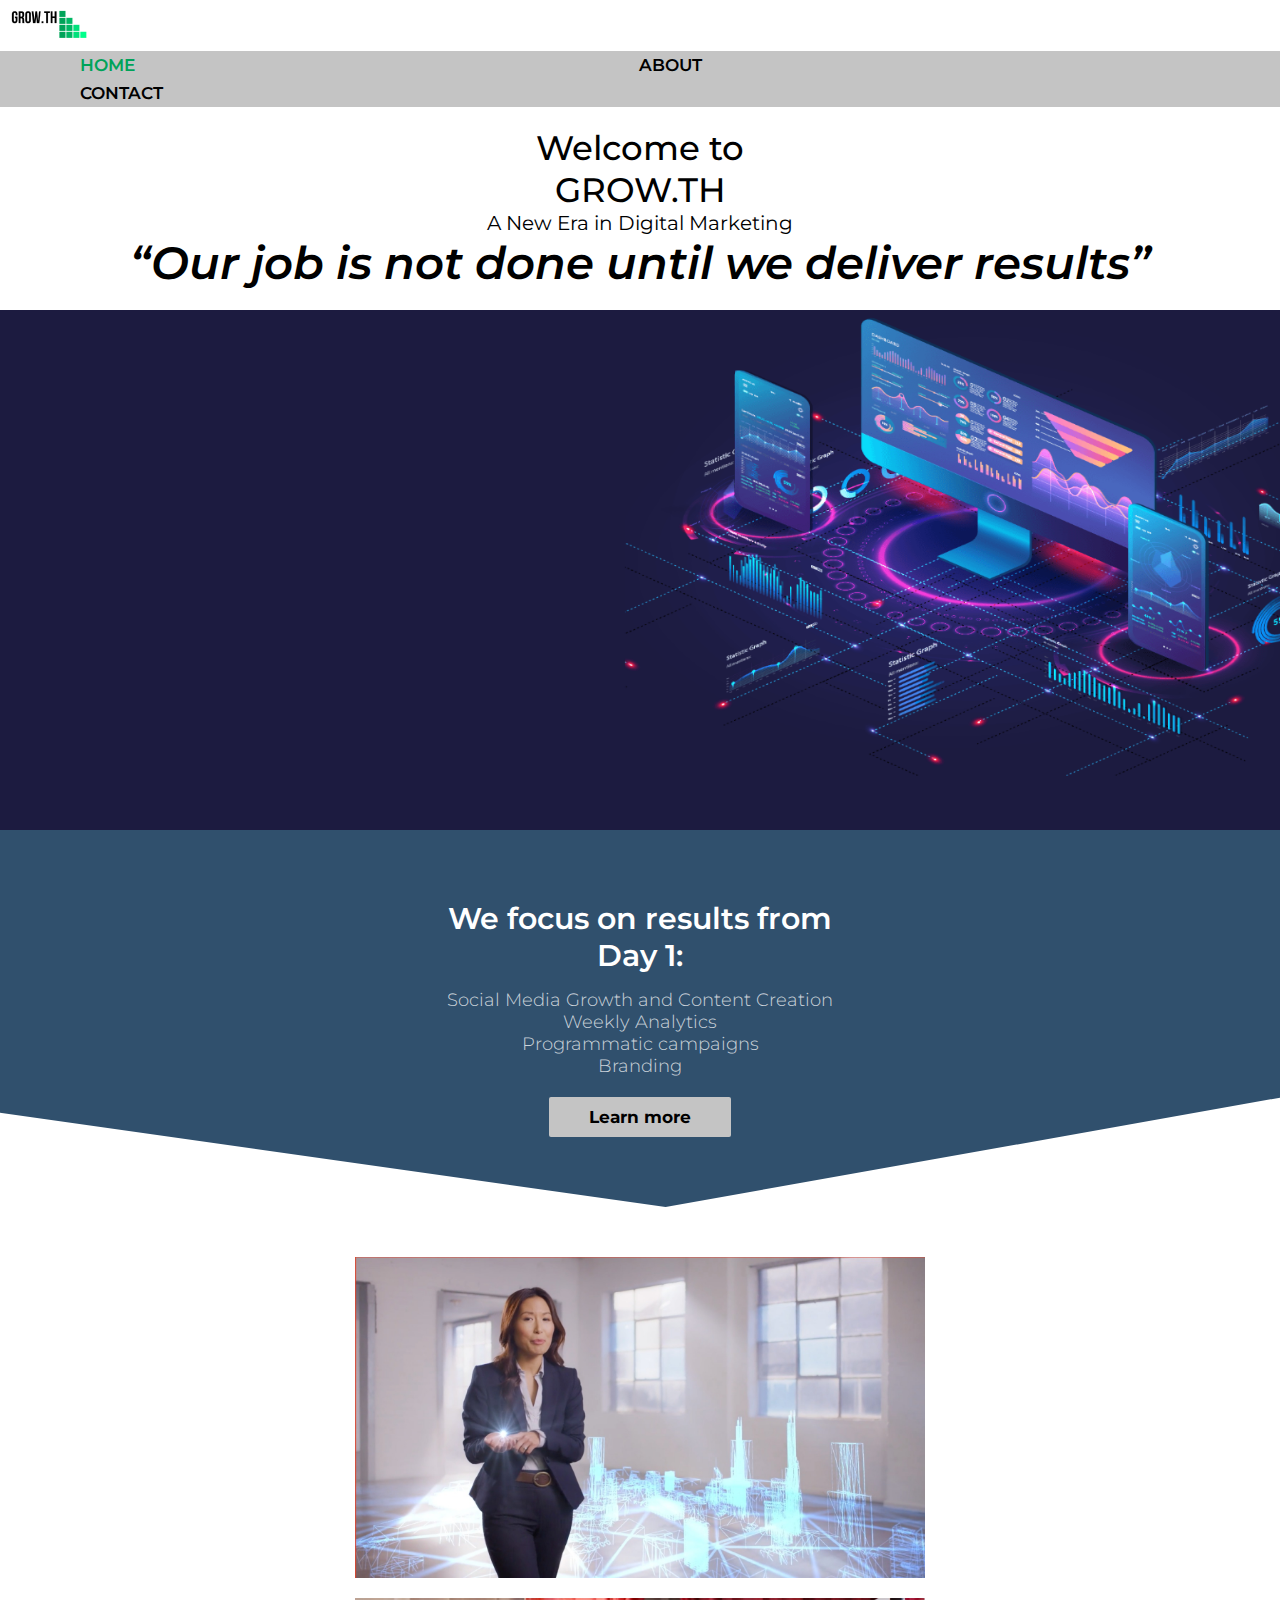
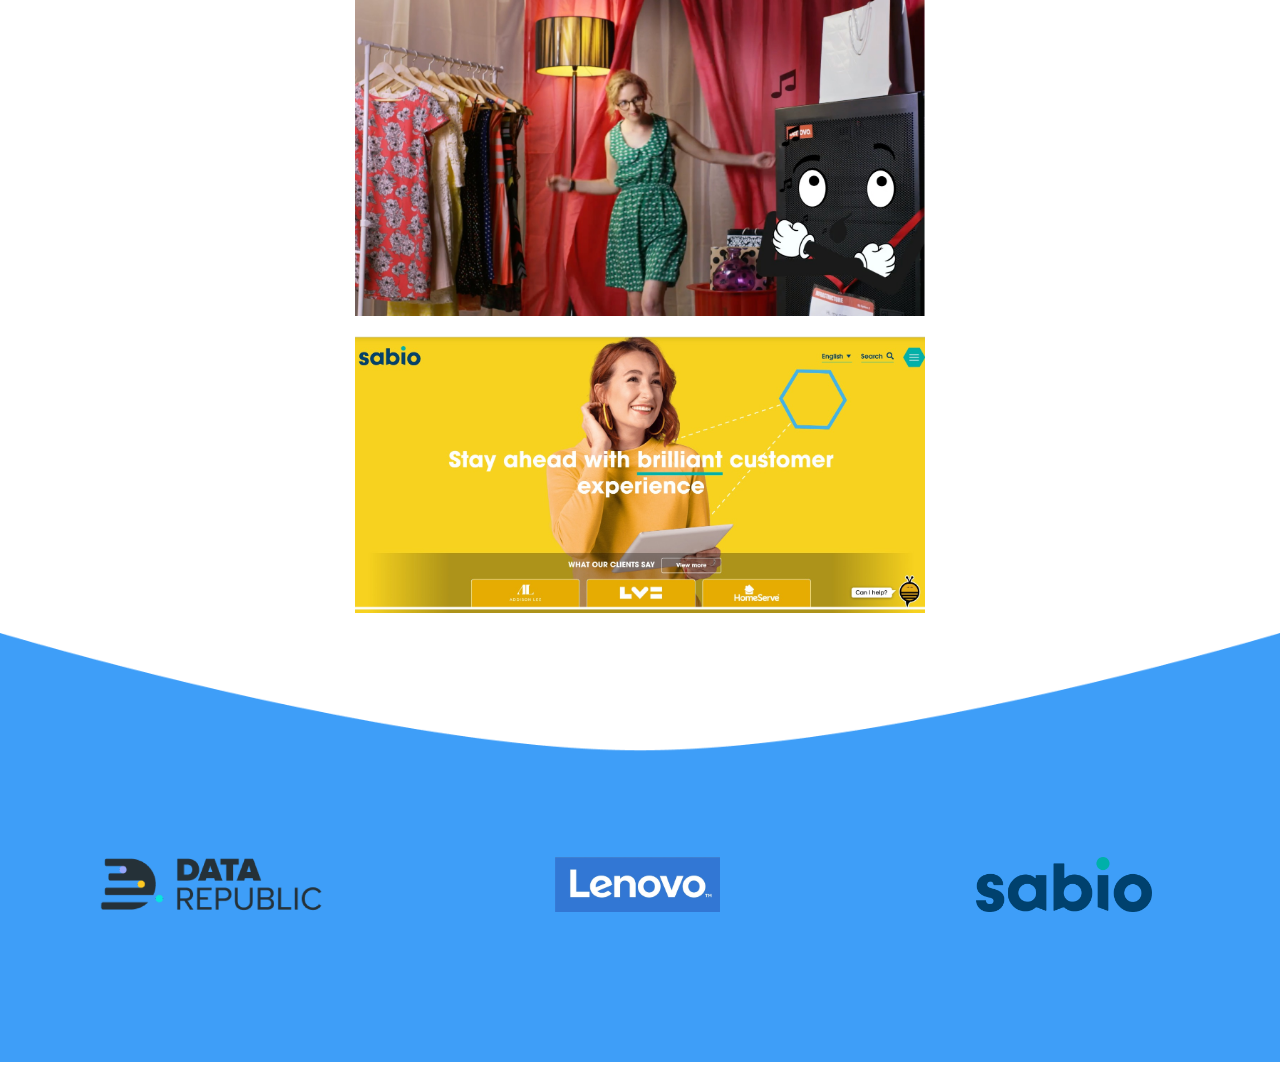
<file: index.html>
<!doctype html>
<html class="no-js" lang="">

<head>
   <meta charset="utf-8">
   <title>Grow Website</title>
   <meta name="description" content="">
   <meta name="viewport" content="width=device-width, initial-scale=1">
   <link rel="apple-touch-icon" href="asset/img/favicon.png">
   <link rel="icon" href="asset/img/favicon.png">
   <link rel="stylesheet" href="asset/css/style.css">
   <link rel="stylesheet" href="asset/css/responsive.css">
   <!-- this is for mordanizar js link -->
   <script src="asset/js/vendor/modernizr-3.6.0.min.js"></script>
</head>

<body>

   <!-- start header top area -->
   <header id="headerTop">
      <div class="logoarea">
         <a href="index.html">
            <img class="img-fluid" src="asset/img/logo.png" alt="">
         </a>
      </div>
   </header>
   <!-- end header top area -->

   <!-- start menu area  -->
   <div id="menuArea">
      <ul>
         <li class="active"><a href="index.html">HOME</a></li>
         <li><a href="about.html">ABOUT</a></li>
         <li class="lastItem"><a href="contact.html">CONTACT</a></li>
      </ul>
   </div>
   <!-- end menu area  -->

   <!-- start home banar area -->
   <section id="homeBanar">
      <div class="container">
         <div class="homeBanarContent text-center">
            <h5>Welcome to</h5>
            <h6>GROW.TH</h6>
            <p>A New Era in Digital Marketing</p>
            <h1>“Our job is not done until we deliver results”</h1>
         </div>
      </div>
   </section>
   <!-- end home banar area -->

   <!-- start banar image area -->
   <div id="homeBanarImage">
      <img class="img-fluid" src="asset/img/images/1.png" alt="">
   </div>
   <!-- end banar image area -->

   <!-- start banar bottom home -->
   <section id="banarBottomHome">
      <div class="container">
         <div class="banarBottomHomeContent text-center">
            <h3>We focus on results from </h3>
            <h3>Day 1:</h3>
            <h3 class="showMobile">We focus on results from Day 1:</h3>
            <div class="contentP">
               <p>Social Media Growth and Content Creation</p>
               <p>Weekly Analytics</p>
               <p>Programmatic campaigns</p>
               <p>Branding</p>
               <a href="learn_more.html">Learn more</a>
            </div>
         </div>
      </div>
   </section>
   <!-- end banar bottom home -->

   <!-- start homepage image area -->
   <div id="homePageImage">
      <div class="container">
         <div class="homePageImageItem">
            <img src="asset/img/images/2.png" alt="">
         </div>
         <div class="homePageImageItem">
            <img src="asset/img/images/3.png" alt="">
         </div>
         <div class="homePageImageItem">
            <img src="asset/img/images/4.png" alt="">
         </div>
      </div>
   </div>
   <!-- end homepage image area -->

   <!-- start home page footer -->
   <footer id="homePageFooter">
      <img class="img-fluid" src="asset/img/images/footer_path1.png" alt="">
      <div class="homePageFooterContent">
         <ul>
            <li><a href="#"><img class="img-fluid" src="asset/img/images/5.png" alt=""></a></li>
            <li><a href="#"><img class="img-fluid" src="asset/img/images/6.png" alt=""></a></li>
            <li><a href="#"><img class="img-fluid" src="asset/img/images/7.png" alt=""></a></li>
         </ul>
      </div>
   </footer>
   <!-- end home page footer -->
   <script src="asset/js/vendor/jquery-3.3.1.min.js"></script>
   <script src="asset/js/custom.js"></script>
</body>

</html>
</file>
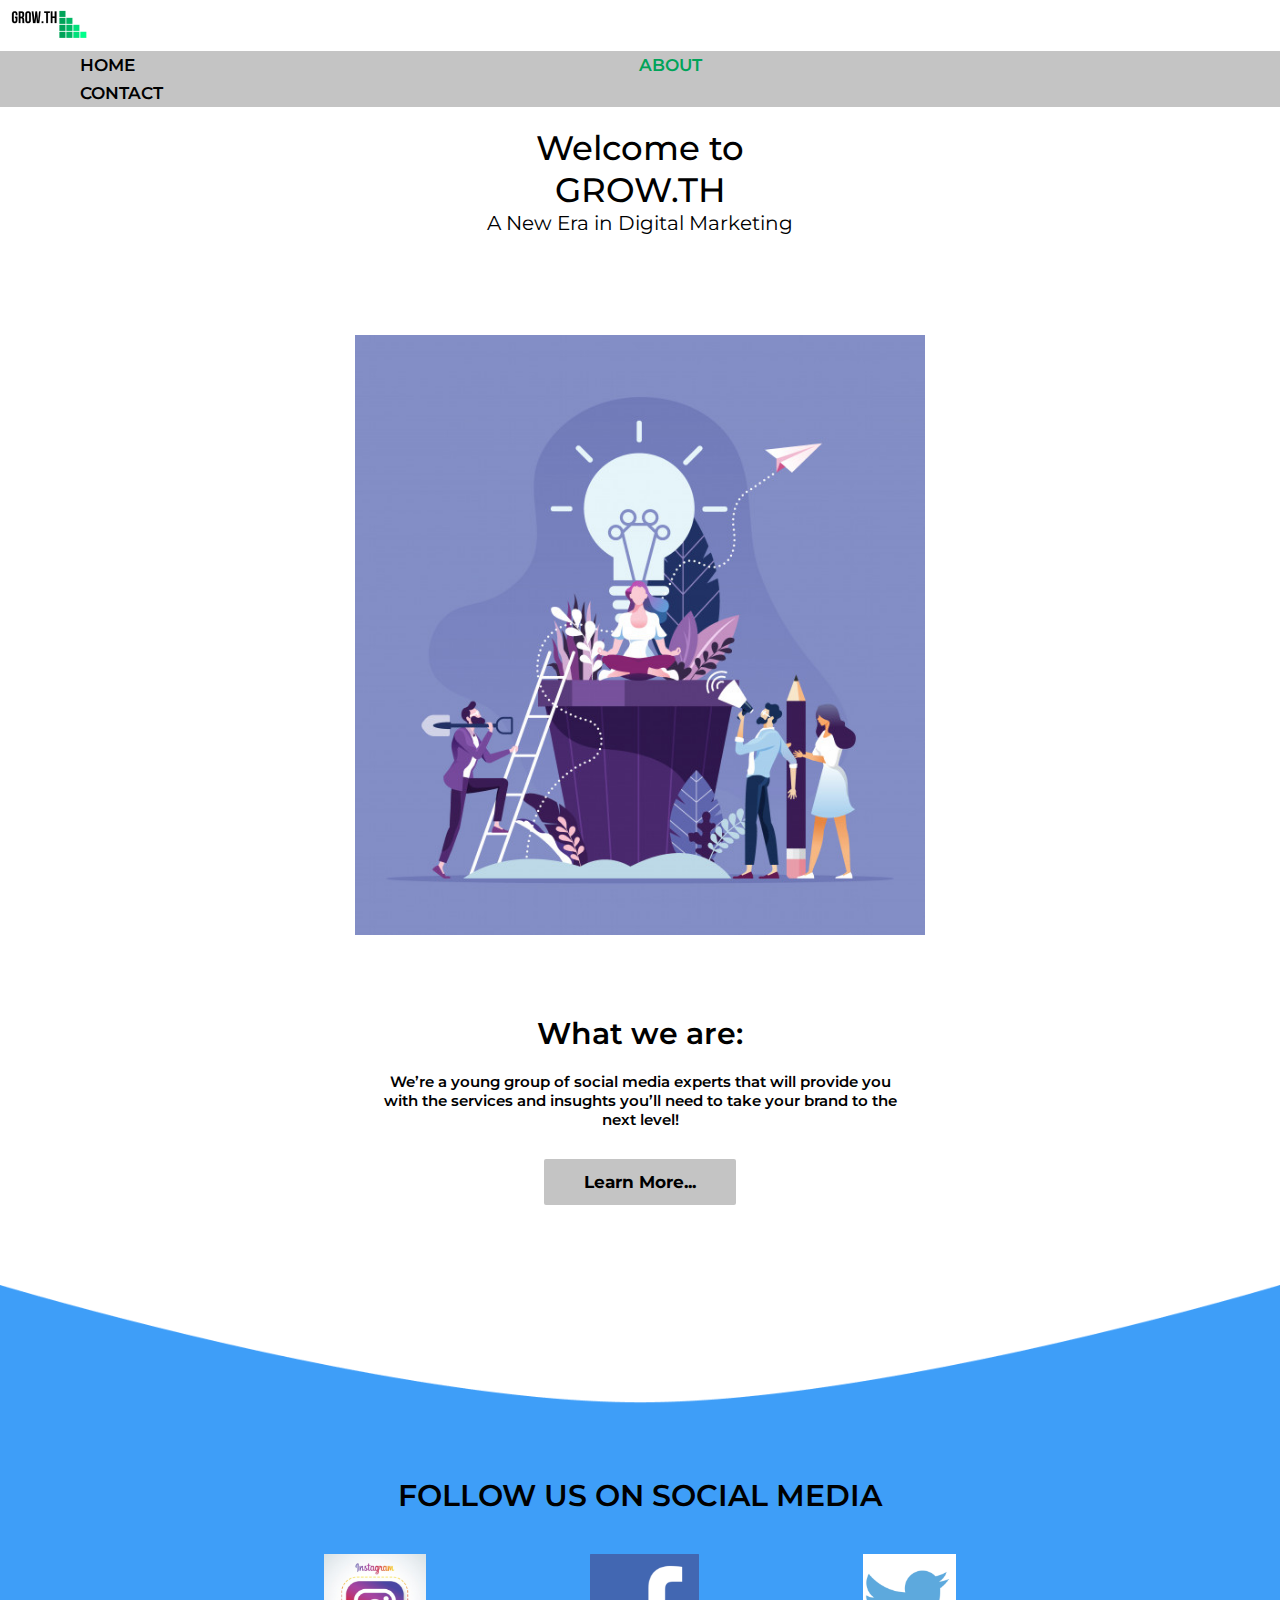
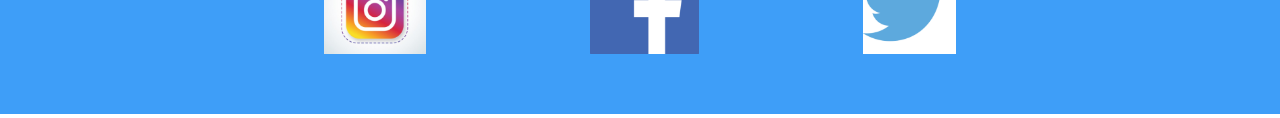
<file: about.html>
<!doctype html>
<html class="no-js" lang="">

<head>
   <meta charset="utf-8">
   <title>Grow Website</title>
   <meta name="description" content="">
   <meta name="viewport" content="width=device-width, initial-scale=1">
   <link rel="apple-touch-icon" href="asset/img/favicon.png">
   <link rel="icon" href="asset/img/favicon.png">
   <link rel="stylesheet" href="asset/css/style.css">
   <link rel="stylesheet" href="asset/css/responsive.css">
   <!-- this is for mordanizar js link -->
   <script src="asset/js/vendor/modernizr-3.6.0.min.js"></script>
</head>

<body>

   <!-- start header top area -->
   <header id="headerTop">
      <div class="logoarea">
         <a href="index.html">
            <img class="img-fluid" src="asset/img/logo.png" alt="">
         </a>
      </div>
   </header>
   <!-- end header top area -->

   <!-- start menu area  -->
   <div id="menuArea">
      <ul>
         <li><a href="index.html">HOME</a></li>
         <li class="active"><a href="about.html">ABOUT</a></li>
         <li class="lastItem"><a href="contact.html">CONTACT</a></li>
      </ul>
   </div>
   <!-- end menu area  -->

   <!-- start about banar -->
   <section id="aboutBanar">
      <div class="container">
         <div class="aboutBanarContent text-center">
            <h5>Welcome to</h5>
            <h6>GROW.TH</h6>
            <p>A New Era in Digital Marketing</p>
         </div>
      </div>
   </section>
   <!-- end about banar -->

   <!-- start about content area -->
   <section id="aboutContent">
      <div class="container">
         <div class="aboutContentContent">
            <img class="img-fluid" src="asset/img/images/8.png" alt="">
            <h3>What we are: </h3>
            <p> We’re a young group of social media experts that will provide you with the services and insughts you’ll need to take your brand to the next level!</p>
            <a href="learn_more.html">Learn More...</a>
         </div>
      </div>
   </section>
   <!-- end about content area -->

   <!-- start comon footer -->
   <footer id="comonFooter">
      <img class="img-fluid" src="asset/img/images/footer_path1.png" alt="">
      <div class="comonFooterContnt">
         <h3>FOLLOW US ON SOCIAL MEDIA</h3>
         <div class="container">
            <ul>
               <li><a href="https://www.instagram.com/grow.thagency2/"><img src="asset/img/images/ins.png" alt=""></a></li>
               <li><a href="https://www.facebook.com/Growth-114517953567858/?modal=admin_todo_tour"><img src="asset/img/images/fb.png" alt=""></a></li>
               <li><a href="https://twitter.com/Growth09646175"><img src="asset/img/images/twi.png" alt=""></a></li>
            </ul>
         </div> 
      </div>
   </footer>
   <!-- end comon footer -->

   <script src="asset/js/vendor/jquery-3.3.1.min.js"></script>
   <script src="asset/js/custom.js"></script>
</body>

</html>
</file>
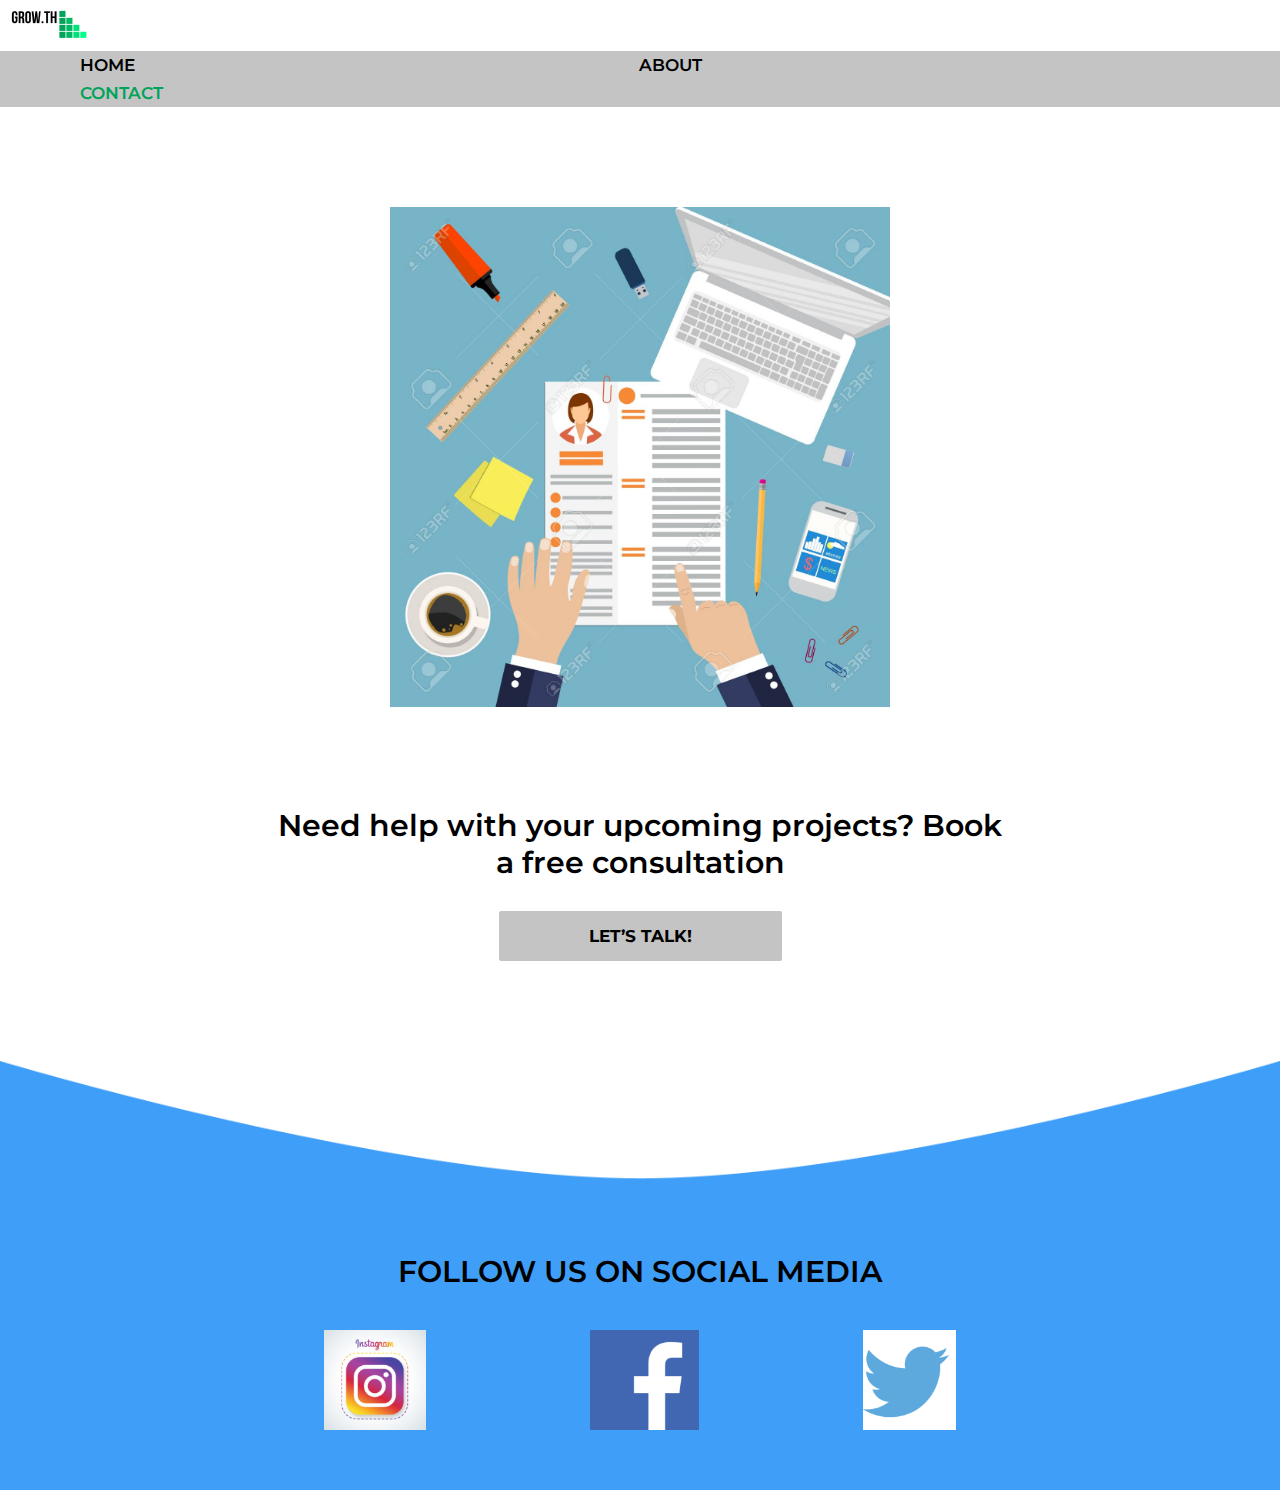
<file: contact.html>
<!doctype html>
<html class="no-js" lang="">

<head>
   <meta charset="utf-8">
   <title>Grow Website</title>
   <meta name="description" content="">
   <meta name="viewport" content="width=device-width, initial-scale=1">
   <link rel="apple-touch-icon" href="asset/img/favicon.png">
   <link rel="icon" href="asset/img/favicon.png">
   <link rel="stylesheet" href="asset/css/style.css">
   <link rel="stylesheet" href="asset/css/responsive.css">
   <!-- this is for mordanizar js link -->
   <script src="asset/js/vendor/modernizr-3.6.0.min.js"></script>
</head>

<body>

   <!-- start header top area -->
   <header id="headerTop">
      <div class="logoarea">
         <a href="index.html">
            <img class="img-fluid" src="asset/img/logo.png" alt="">
         </a>
      </div>
   </header>
   <!-- end header top area -->

   <!-- start menu area  -->
   <div id="menuArea">
      <ul>
         <li><a href="index.html">HOME</a></li>
         <li><a href="about.html">ABOUT</a></li>
         <li class="lastItem active"><a href="contact.html">CONTACT</a></li>
      </ul>
   </div>
   <!-- end menu area  -->

  <!-- start contact contet -->
  <section id="contactContent">
     <div class="container">
         <div class="contactContentMain">
            <img src="asset/img/images/9.png" alt="">
            <div class="contactContentMainText text-center">
               <h3>Need help with your upcoming projects? Book a free consultation</h3>
               <a href="lets_talk.html">LET’S TALK!</a>
            </div>
         </div>
     </div>
  </section>
  <!-- end contact contet -->

   <!-- start comon footer -->
   <footer id="comonFooter">
      <img class="img-fluid" src="asset/img/images/footer_path1.png" alt="">
      <div class="comonFooterContnt">
         <h3>FOLLOW US ON SOCIAL MEDIA</h3>
         <div class="container">
            <ul>
               <li><a href="https://www.instagram.com/grow.thagency2/"><img src="asset/img/images/ins.png" alt=""></a></li>
               <li><a href="https://www.facebook.com/Growth-114517953567858/?modal=admin_todo_tour"><img src="asset/img/images/fb.png" alt=""></a></li>
               <li><a href="https://twitter.com/Growth09646175"><img src="asset/img/images/twi.png" alt=""></a></li>
            </ul>
         </div> 
      </div>
   </footer>
   <!-- end comon footer -->

   <script src="asset/js/vendor/jquery-3.3.1.min.js"></script>
   <script src="asset/js/custom.js"></script>
</body>

</html>
</file>
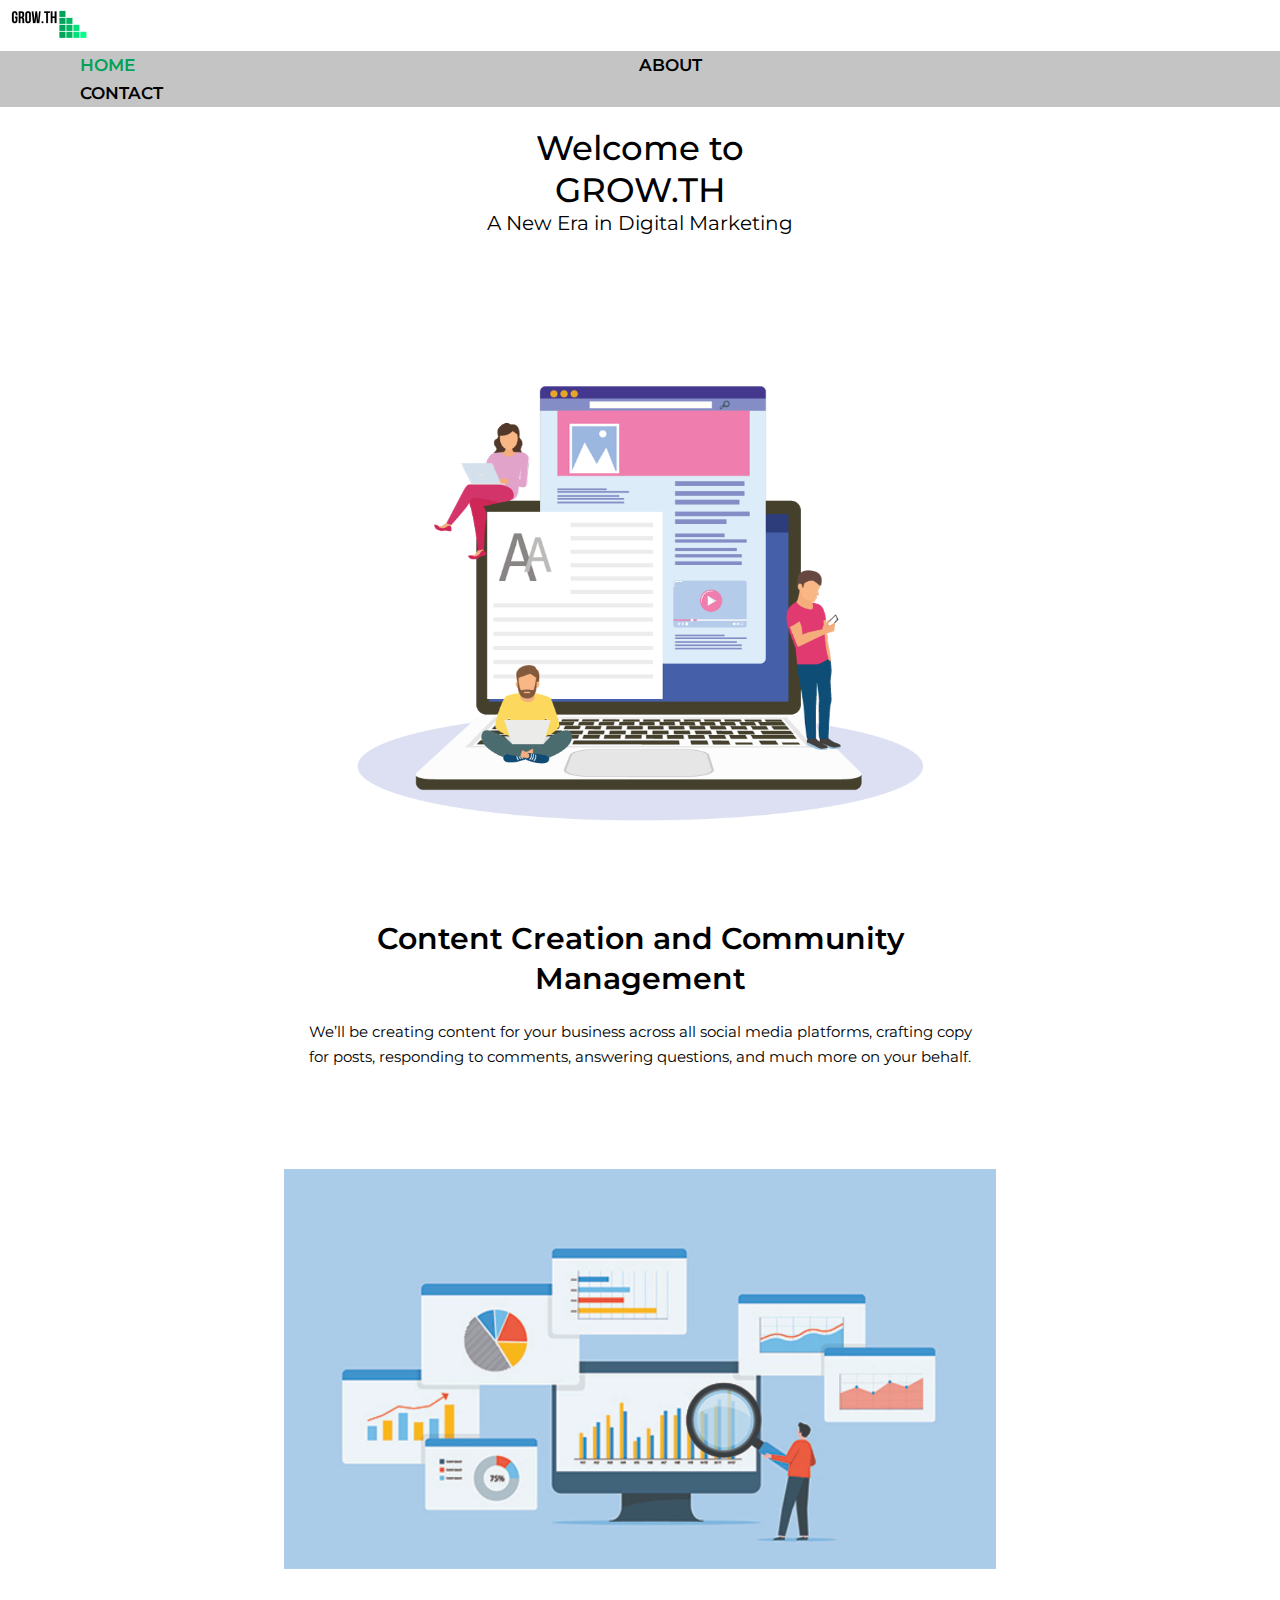
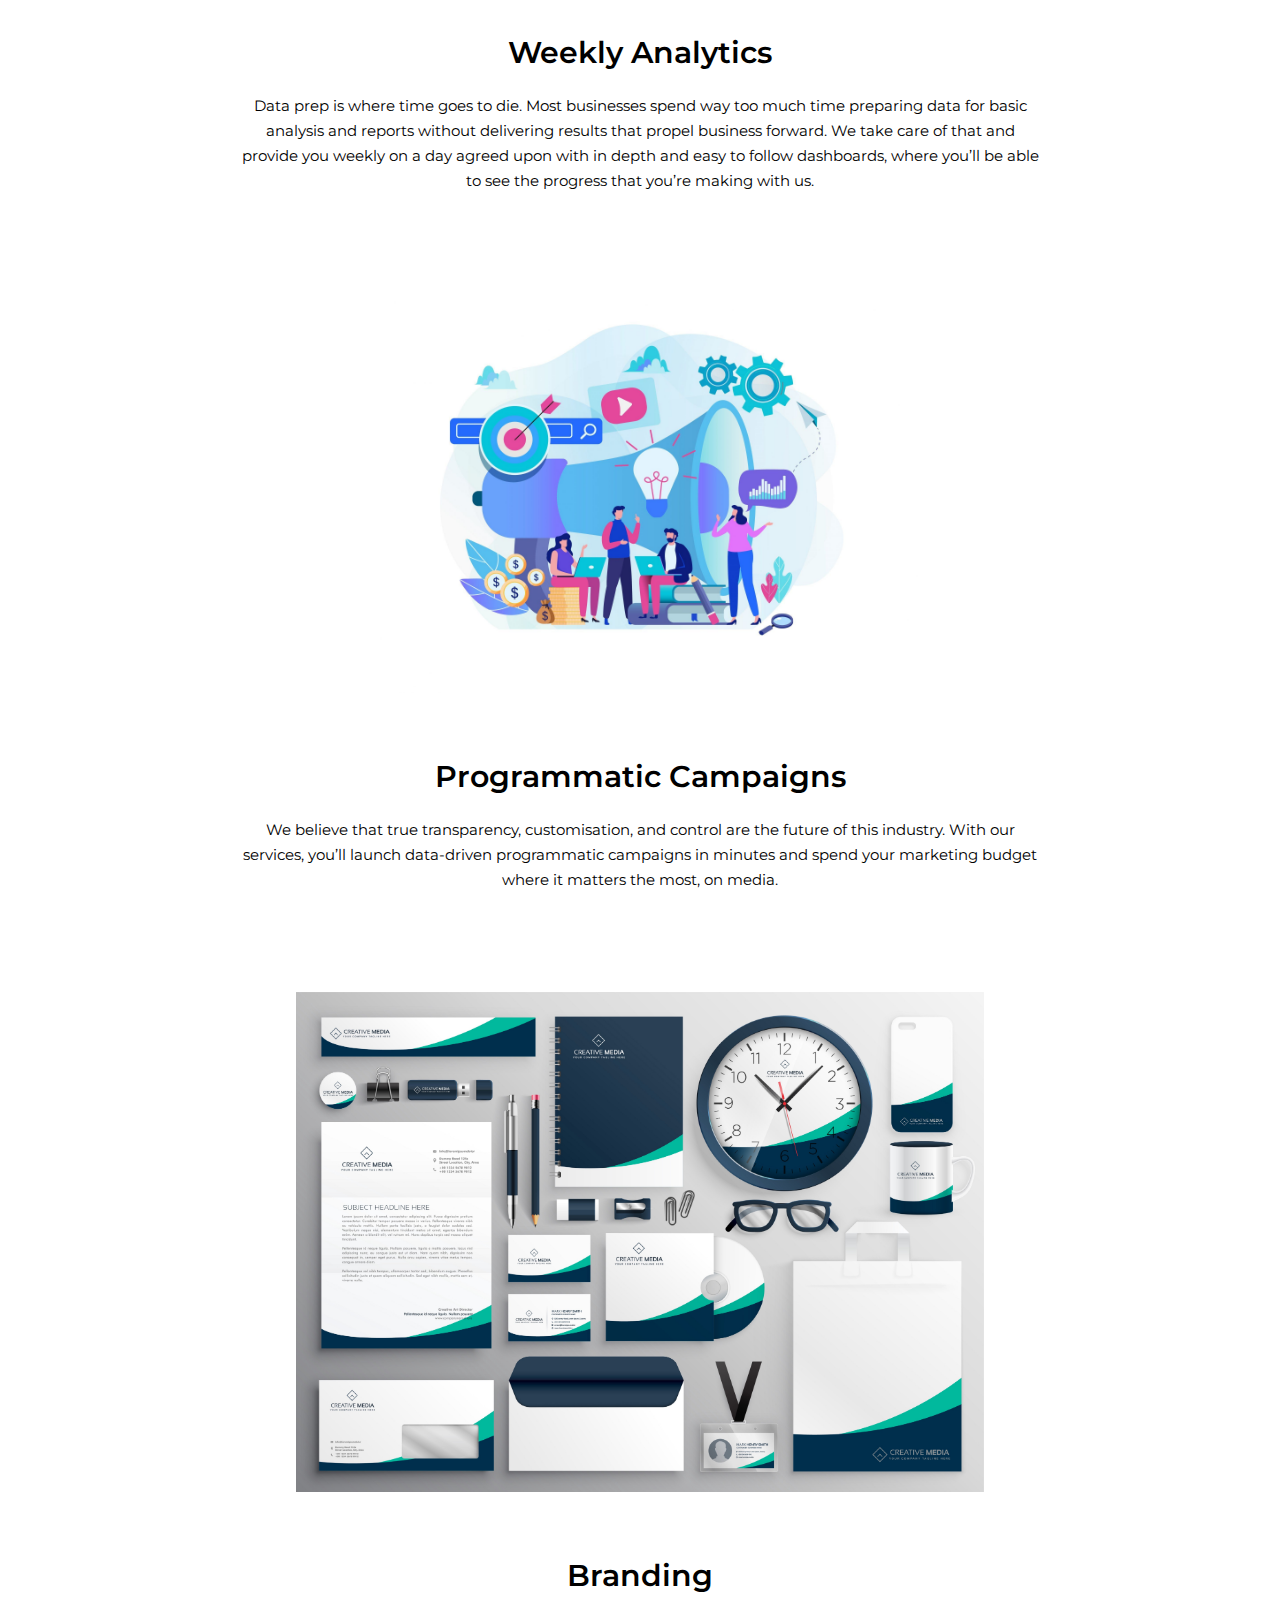
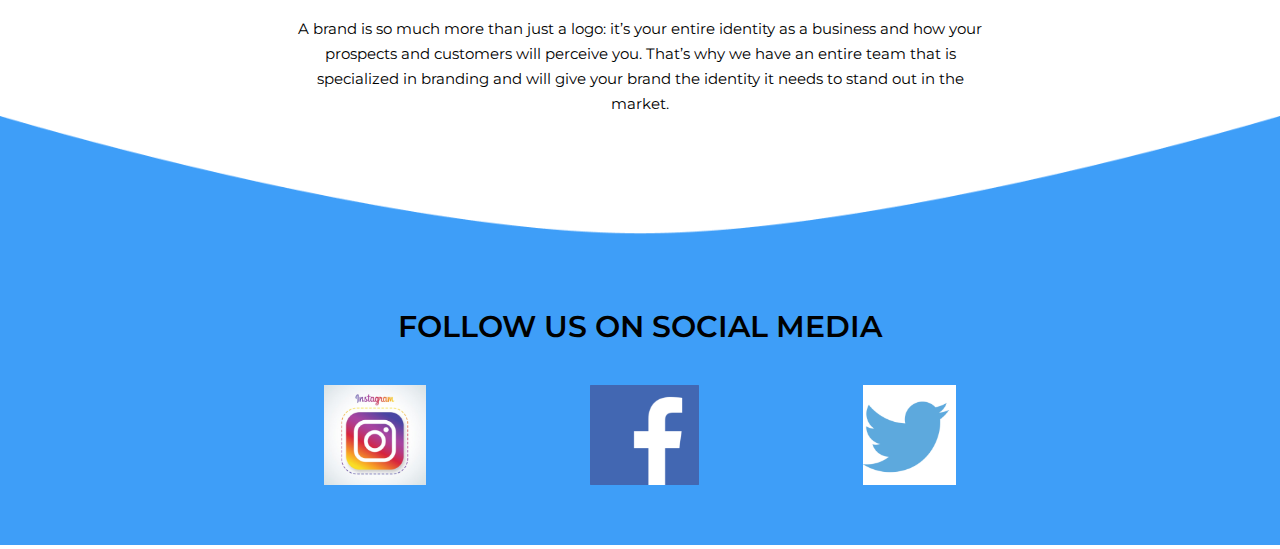
<file: learn_more.html>
<!doctype html>
<html class="no-js" lang="">

<head>
   <meta charset="utf-8">
   <title>Grow Website</title>
   <meta name="description" content="">
   <meta name="viewport" content="width=device-width, initial-scale=1">
   <link rel="apple-touch-icon" href="asset/img/favicon.png">
   <link rel="icon" href="asset/img/favicon.png">
   <link rel="stylesheet" href="asset/css/style.css">
   <link rel="stylesheet" href="asset/css/responsive.css">
   <!-- this is for mordanizar js link -->
   <script src="asset/js/vendor/modernizr-3.6.0.min.js"></script>
</head>

<body>

   <!-- start header top area -->
   <header id="headerTop">
      <div class="logoarea">
         <a href="index.html">
            <img class="img-fluid" src="asset/img/logo.png" alt="">
         </a>
      </div>
   </header>
   <!-- end header top area -->

   <!-- start menu area  -->
   <div id="menuArea">
      <ul>
         <li class="active"><a href="index.html">HOME</a></li>
         <li><a href="about.html">ABOUT</a></li>
         <li class="lastItem"><a href="contact.html">CONTACT</a></li>
      </ul>
   </div>
   <!-- end menu area  -->

   <!-- start lear more banar -->
   <section id="learnMoreBanar">
      <div class="container">
         <div class="learnMoreBanarContent text-center">
            <h5>Welcome to</h5>
            <h6>GROW.TH</h6>
            <p>A New Era in Digital Marketing</p>
         </div>
      </div>
   </section>
   <!-- end lear more banar -->

   <!--- strat learn more main content -->
   <section id="learmoreMain">
      <div class="container">
         <div class="learmoreMainItem text-center">
            <img class="img-fluid" src="asset/img/images/11.png" alt="">
            <h3>Content Creation and Community Management</h3>
            <p> We’ll be creating content for your business across all social media platforms, crafting copy for posts, responding to comments, answering questions, and much more on your behalf.</p>
         </div>
         <div class="learmoreMainItem learmoreMainItem2 text-center">
            <img  class="img-fluid" src="asset/img/images/12.png" alt="">
            <h3>Weekly Analytics</h3>
            <p>Data prep is where time goes to die. Most businesses spend way too much time preparing data for basic analysis and reports without delivering results that propel  business forward. We take care of that and provide you weekly on a day agreed upon with in depth and easy to follow dashboards, where you’ll be able to see the progress that you’re making with us.</p>
         </div>
         <div class="learmoreMainItem learmoreMainItem3 text-center">
            <img class="img-fluid" src="asset/img/images/13.png" alt="">
            <h3>Programmatic Campaigns</h3>
            <p> We believe that true transparency, customisation, and control are the future of this industry. With our services, you’ll launch data-driven programmatic campaigns in minutes and spend your marketing budget where it matters the most, on media. </p>
         </div>
         <div class="learmoreMainItem learmoreMainItem4 text-center">
            <img class="img-fluid" src="asset/img/images/14.png" alt="">
            <h3>Branding</h3>
            <p>A brand is so much more than just a logo: it’s your entire identity as a business and how your prospects and customers will perceive you. That’s why we have an entire team that is specialized in branding and will give your brand the identity it needs to stand out in the market.</p>
         </div>
      </div>
   </section>
   <!--- end learn more main content -->
   <!-- start comon footer -->
   <footer id="comonFooter">
      <img class="img-fluid" src="asset/img/images/footer_path1.png" alt="">
      <div class="comonFooterContnt">
         <h3>FOLLOW US ON SOCIAL MEDIA</h3>
         <div class="container">
            <ul>
               <li><a href="https://www.instagram.com/grow.thagency2/"><img src="asset/img/images/ins.png" alt=""></a></li>
               <li><a href="https://www.facebook.com/Growth-114517953567858/?modal=admin_todo_tour"><img src="asset/img/images/fb.png" alt=""></a></li>
               <li><a href="https://twitter.com/Growth09646175"><img src="asset/img/images/twi.png" alt=""></a></li>
            </ul>
         </div> 
      </div>
   </footer>
   <!-- end comon footer -->

   <script src="asset/js/vendor/jquery-3.3.1.min.js"></script>
   <script src="asset/js/custom.js"></script>
</body>

</html>
</file>
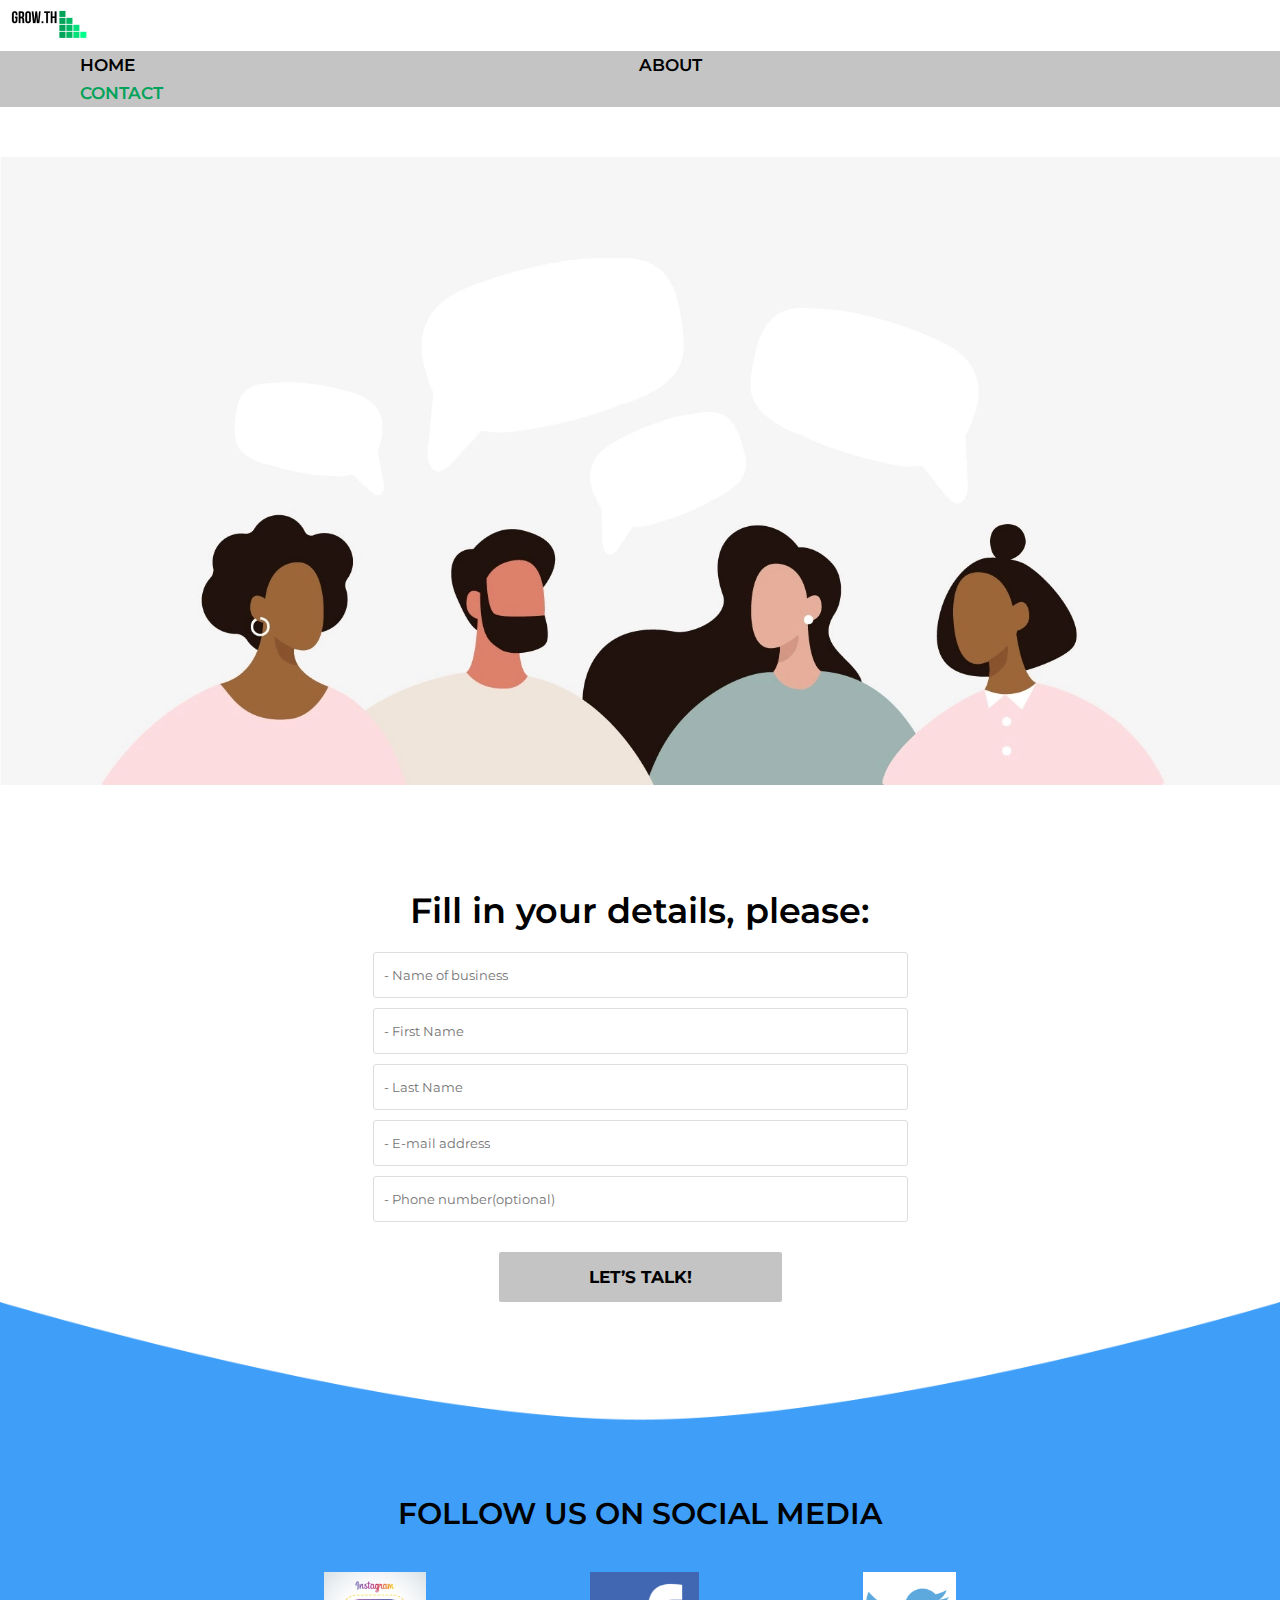
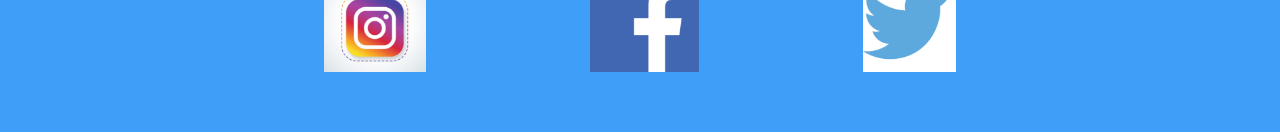
<file: lets_talk.html>
<!doctype html>
<html class="no-js" lang="">

<head>
   <meta charset="utf-8">
   <title>Grow Website</title>
   <meta name="description" content="">
   <meta name="viewport" content="width=device-width, initial-scale=1">
   <link rel="apple-touch-icon" href="asset/img/favicon.png">
   <link rel="icon" href="asset/img/favicon.png">
   <link rel="stylesheet" href="asset/css/style.css">
   <link rel="stylesheet" href="asset/css/responsive.css">
   <!-- this is for mordanizar js link -->
   <script src="asset/js/vendor/modernizr-3.6.0.min.js"></script>
</head>

<body>

   <!-- start header top area -->
   <header id="headerTop">
      <div class="logoarea">
         <a href="index.html">
            <img class="img-fluid" src="asset/img/logo.png" alt="">
         </a>
      </div>
   </header>
   <!-- end header top area -->

   <!-- start menu area  -->
   <div id="menuArea">
      <ul>
         <li><a href="index.html">HOME</a></li>
         <li><a href="about.html">ABOUT</a></li>
         <li class="lastItem active"><a href="contact.html">CONTACT</a></li>
      </ul>
   </div>
   <!-- end menu area  -->

   <!-- start lets tal top empty -->
   <div id="letstalkEmpty"></div>
   <!-- end lets tal top empty -->

   <!-- start lets talk banar -->
   <div id="letsTalkBanar">
      <img class="img-fluid" src="asset/img/images/10.png" alt="">
   </div>
   <!-- end lets talk banar -->

   <!-- start lets talk form area -->
   <section id="letsTalkForm">
      <div class="container">
         <div class="letsTalkFormContent text-center">
            <h3>Fill in your details, please:</h3>
            <form action="#">
               <input type="text" placeholder="- Name of business">
               <input type="text" placeholder="- First Name">
               <input type="text" placeholder="- Last Name">
               <input type="email" placeholder="- E-mail address">
               <input type="text" placeholder="- Phone number(optional)">
               <button type="submit">LET’S TALK!</button>
            </form>
         </div>
      </div>
   </section>
   <!-- end lets talk form area -->
   
   <!-- start comon footer -->
   <footer id="comonFooter">
      <img class="img-fluid" src="asset/img/images/footer_path1.png" alt="">
      <div class="comonFooterContnt">
         <h3>FOLLOW US ON SOCIAL MEDIA</h3>
         <div class="container">
            <ul>
               <li><a href="https://www.instagram.com/grow.thagency2/"><img src="asset/img/images/ins.png" alt=""></a></li>
               <li><a href="https://www.facebook.com/Growth-114517953567858/?modal=admin_todo_tour"><img src="asset/img/images/fb.png" alt=""></a></li>
               <li><a href="https://twitter.com/Growth09646175"><img src="asset/img/images/twi.png" alt=""></a></li>
            </ul>
         </div> 
      </div>
   </footer>
   <!-- end comon footer -->

   <script src="asset/js/vendor/jquery-3.3.1.min.js"></script>
   <script src="asset/js/custom.js"></script>
</body>

</html>
</file>
<file: asset/css/style.css>
/*-- this is for typography --*/
@import url("https://fonts.googleapis.com/css2?family=Montserrat:ital,wght@0,100;0,200;0,300;0,400;0,500;0,600;0,700;0,800;0,900;1,100;1,200;1,300;1,400;1,500;1,600;1,700;1,800;1,900&display=swap");

* {
  font-family: 'Montserrat', sans-serif;
  padding: 0px;
  margin: 0;
}

h1,
h2,
h3,
h4,
h5,
h6 {
  font-family: 'Montserrat', sans-serif;
  margin: 0;
}

p {
  margin: 0;
}

body {
  font-family: 'Montserrat', sans-serif;
}

ul {
  margin: 0;
  padding: 0;
}

li {
  list-style: none;
}

a {
  text-decoration: none;
}

.container {
  width: 100%;
  padding-right: 15px;
  padding-left: 15px;
  margin-right: auto;
  margin-left: auto;
  max-width: 1140px;
}

.text-center {
  text-align: center;
}

.img-fluid {
  max-width: 100%;
  height: auto;
}

.showMobile {
  display: none !important;
}

#headerTop {
  padding-top: 4px;
  padding-bottom: 8px;
  background-color: #fff;
  padding-left: 10px;
}

#menuArea {
  background-color: #C4C4C4;
}

#menuArea ul {
  padding-left: 80px;
}

#menuArea ul li {
  display: inline-block;
  margin-right: 500px;
}

#menuArea ul li a {
  display: block;
  width: 33%;
  font-weight: 600;
  font-size: 17px;
  color: #000000;
  text-decoration: none;
  transition: 0.4s;
  padding: 4px 0px;
}

#menuArea ul li a:hover {
  color: #00A359;
}

#menuArea ul .active a {
  color: #00A359;
}

#menuArea ul .lastItem {
  margin-right: 0px !important;
}

#homeBanar {
  padding: 20px 0px;
  background-color: #fff;
}

#homeBanar .homeBanarContent h5 {
  font-weight: 500;
  font-size: 34px;
  color: #000000;
}

#homeBanar .homeBanarContent h6 {
  font-weight: 500;
  font-size: 34px;
  color: #000000;
}

#homeBanar .homeBanarContent p {
  font-size: 20px;
  color: #000000;
  font-weight: 400;
}

#homeBanar .homeBanarContent h1 {
  font-weight: 600;
  font-size: 45px;
  font-style: italic;
}

#homeBanarImage img {
  height: 520px !important;
  width: 100%;
}

#banarBottomHome {
  padding: 70px 0px;
  background: #30506D;
  clip-path: polygon(100% 0, 100% 24%, 100% 71%, 52% 100%, 0 75%, 0 0);
  margin-top: -4px;
}

#banarBottomHome .banarBottomHomeContent h3 {
  color: #fff;
  font-weight: 600;
  font-size: 30px;
  margin-bottom: 0px;
}

#banarBottomHome .banarBottomHomeContent .contentP {
  margin-top: 15px;
}

#banarBottomHome .banarBottomHomeContent .contentP p {
  color: rgba(255, 255, 255, 0.753);
  font-weight: 300;
  font-size: 18px;
}

#banarBottomHome .banarBottomHomeContent .contentP a {
  display: inline-block;
  padding: 10px 40px;
  color: #000000;
  background: #C4C4C4;
  font-weight: 700;
  text-decoration: none;
  font-size: 17px;
  margin-top: 20px;
  border-radius: 2px;
  transition: 0.4s;
}

#banarBottomHome .banarBottomHomeContent .contentP a:hover {
  background-color: #00A359;
  color: #fff;
  transform: translateY(-4px);
  box-shadow: 3px 3px 7px rgba(0, 0, 0, 0.3);
}

#homePageImage {
  padding: 50px 0px 0px 0px;
  background-color: #fff;
}

#homePageImage .homePageImageItem {
  margin-bottom: 20px;
}

#homePageImage .homePageImageItem img {
  height: 100%;
  width: 50%;
  margin: 0 auto;
  display: table;
}

#homePageFooter {
  position: relative;
}

#homePageFooter .homePageFooterContent {
  position: absolute;
  width: 100%;
  bottom: 150px;
  left: 0;
  padding-top: 100px;
}

#homePageFooter .homePageFooterContent ul li {
  display: inline-block;
  width: 33%;
  text-align: center;
}

#homePageFooter .homePageFooterContent ul li a img {
  height: 55px;
}

#aboutBanar {
  padding: 20px 0px;
  background-color: #fff;
}

#aboutBanar .aboutBanarContent h5 {
  font-weight: 500;
  font-size: 34px;
  color: #000000;
}

#aboutBanar .aboutBanarContent h6 {
  font-weight: 500;
  font-size: 34px;
  color: #000000;
}

#aboutBanar .aboutBanarContent p {
  font-size: 20px;
  color: #000000;
  font-weight: 400;
}

#aboutContent {
  padding: 80px 0px;
  background: #fff;
}

#aboutContent .aboutContentContent img {
  height: 600px;
  margin: 0 auto;
  display: table;
  margin-bottom: 80px;
}

#aboutContent .aboutContentContent h3 {
  text-align: center;
  font-weight: 600;
  font-size: 30px;
  color: #000;
}

#aboutContent .aboutContentContent p {
  text-align: center;
  font-weight: 600;
  font-size: 15px;
  color: #000;
  width: 45%;
  margin: 0 auto;
  margin-top: 20px;
}

#aboutContent .aboutContentContent a {
  padding: 13px 40px;
  color: #000000;
  background: #C4C4C4;
  font-weight: 700;
  text-decoration: none;
  font-size: 17px;
  margin: 0 auto;
  display: table;
  margin-top: 30px;
  border-radius: 2px;
  transition: 0.4s;
}

#aboutContent .aboutContentContent a:hover {
  background-color: #00A359;
  color: #fff;
  transform: translateY(-4px);
  box-shadow: 3px 3px 7px rgba(0, 0, 0, 0.3);
}

#comonFooter {
  position: relative;
}

#comonFooter .comonFooterContnt {
  position: absolute;
  bottom: 60px;
  left: 0;
  width: 100%;
}

#comonFooter .comonFooterContnt h3 {
  text-align: center;
  color: #000;
  font-weight: 600;
  font-size: 30px;
  margin-bottom: 40px;
}

#comonFooter .comonFooterContnt ul {
  text-align: center;
}

#comonFooter .comonFooterContnt ul li {
  display: inline-block;
  margin: 0px 80px;
}

#comonFooter .comonFooterContnt ul li a img {
  height: 100px;
  transition: 0.4s;
}

#comonFooter .comonFooterContnt ul li a img:hover {
  transform: translateY(-6px);
  box-shadow: 4px 4px 6px rgba(0, 0, 0, 0.3);
  border-radius: 5px;
}

#contactContent {
  padding: 100px 0px;
  background-color: #fff;
}

#contactContent .contactContentMain img {
  height: 500px;
  margin: 0 auto;
  display: table;
}

#contactContent .contactContentMain .contactContentMainText {
  margin-top: 100px;
}

#contactContent .contactContentMain .contactContentMainText h3 {
  font-weight: 600;
  font-size: 30px;
  color: #000;
  width: 65%;
  margin: 0 auto;
}

#contactContent .contactContentMain .contactContentMainText a {
  padding: 15px 90px;
  color: #000000;
  background: #C4C4C4;
  font-weight: 700;
  text-decoration: none;
  font-size: 17px;
  margin: 0 auto;
  display: table;
  margin-top: 30px;
  border-radius: 2px;
  transition: 0.4s;
}

#contactContent .contactContentMain .contactContentMainText a:hover {
  background-color: #00A359;
  color: #fff;
  transform: translateY(-4px);
  box-shadow: 3px 3px 7px rgba(0, 0, 0, 0.3);
}

#letstalkEmpty {
  height: 50px;
  background: #fff;
}

#letsTalkForm {
  padding: 100px 0px 0px 0px;
  background-color: #fff;
}

#letsTalkForm .letsTalkFormContent h3 {
  font-weight: 600;
  font-size: 35px;
  color: #000;
  text-align: center;
}

#letsTalkForm .letsTalkFormContent form {
  margin-top: 20px;
}

#letsTalkForm .letsTalkFormContent form input {
  width: 45%;
  display: block;
  margin: 0 auto;
  padding: 14px 10px;
  border: 1px solid #ddd;
  margin-bottom: 10px;
  border-radius: 3px;
  outline: none;
  color: #000;
}

#letsTalkForm .letsTalkFormContent form button {
  padding: 15px 90px;
  color: #000000;
  background: #C4C4C4;
  font-weight: 700;
  text-decoration: none;
  font-size: 17px;
  margin: 0 auto;
  display: table;
  margin-top: 30px;
  border-radius: 2px;
  transition: 0.4s;
  border: none;
  outline: none;
  cursor: pointer;
}

#letsTalkForm .letsTalkFormContent form button:hover {
  background-color: #00A359;
  color: #fff;
  transform: translateY(-4px);
  box-shadow: 3px 3px 7px rgba(0, 0, 0, 0.3);
}

#learnMoreBanar {
  padding: 20px 0px;
  background: #fff;
}

#learnMoreBanar .learnMoreBanarContent h5 {
  font-weight: 500;
  font-size: 34px;
  color: #000000;
}

#learnMoreBanar .learnMoreBanarContent h6 {
  font-weight: 500;
  font-size: 34px;
  color: #000000;
}

#learnMoreBanar .learnMoreBanarContent p {
  font-size: 20px;
  color: #000000;
  font-weight: 400;
}

#learmoreMain {
  padding: 100px 0px 0px 0px;
  background: #fff;
}

#learmoreMain .learmoreMainItem {
  margin-bottom: 100px;
}

#learmoreMain .learmoreMainItem img {
  height: 500px;
  margin-bottom: 60px;
}

#learmoreMain .learmoreMainItem h3 {
  font-weight: 600;
  font-size: 30px;
  color: #000;
  width: 60%;
  margin: 0 auto;
  line-height: 40px;
}

#learmoreMain .learmoreMainItem p {
  font-weight: 400;
  font-size: 15px;
  color: #000;
  width: 60%;
  margin: 0 auto;
  margin-top: 20px;
  line-height: 25px;
}

#learmoreMain .learmoreMainItem2 img {
  height: 400px;
}

#learmoreMain .learmoreMainItem2 p {
  width: 70%;
}

#learmoreMain .learmoreMainItem3 img {
  height: 400px !important;
}

#learmoreMain .learmoreMainItem3 p {
  width: 70%;
}

#learmoreMain .learmoreMainItem4 {
  margin-bottom: 0px !important;
}

#learmoreMain .learmoreMainItem4 p {
  width: 60%;
}

.fake {
  height: 600px;
}
</file>
<file: asset/css/responsive.css>
/* XL (laptop) Device :1200px. */
@media (min-width: 1200px) and (max-width: 1500px) {}

@media (min-width: 1200px) and (max-width: 1300px) {}

/* LG Device :992px. */
@media (min-width: 992px) and (max-width: 1199px){}

/* MD Device :768px. */
@media (min-width: 768px) and (max-width: 991px) {}

@media (max-width: 767px){}

/*-- Phone Landscape --*/
@media only screen and (min-width: 576px) and (max-width: 767px){
    #menuArea ul li {
        display: inline-block;
        margin-right: 0px;
        width: 30%;
    }
    #menuArea ul {
        padding-left: 0px;
        text-align: center;
    }
    #menuArea ul li a{
        font-weight: 600;
        font-size: 14px;
        width: auto;
    }
    #homeBanar .homeBanarContent h5 {
        font-size: 20px;
    }
    #homeBanar .homeBanarContent h6 {
        font-size: 20px;
        margin-top: 4px;
    }
    #homeBanar .homeBanarContent p {
        font-size: 13px;
        margin-top: 5px;
    }
    #homeBanar .homeBanarContent h1 {
        font-size: 12px;
        margin-top: 15px;
    }
    #homeBanarImage img {
        height: auto !important;
    }
    .container {
        width: auto !important;
    }
    .showMobile{
        display: block !important;
    }
    #banarBottomHome .banarBottomHomeContent h3 {
        display: none;
        font-size: 13px;
    }
    #banarBottomHome .banarBottomHomeContent .contentP p {
        font-size: 11px;
        line-height: 17px;
    }
    #banarBottomHome {
        padding: 20px 0px 190px 0px;
        /* clip-path: polygon(50% 0%, 100% 0, 100% 72%, 50% 54%, 0 71%, 0 0); */
        clip-path: polygon(50% 0%, 100% 0, 100% 68%, 50% 54%, 0 67%, 0 0);
    }
    #banarBottomHome .banarBottomHomeContent .contentP a {
        padding: 10px 37px;
        font-weight: 600;
        font-size: 12px;
        margin-top: 6px;
    }
    #homePageFooter .homePageFooterContent ul{
        text-align: center;
    }
    #homePageFooter .homePageFooterContent ul li {
        width: 29%;
    }
    #homePageFooter .homePageFooterContent ul li a img {
        height: 21px;
        width: 62px;
    }
    #homePageFooter .homePageFooterContent {
        bottom: 29px;
    }  
    #homePageImage {
        padding: 0px;
        margin-top: -102px;
    } 
    #homePageImage .homePageImageItem img {
        width: 62%;
    } 
    #aboutBanar{
        display: none;
    }
    #aboutContent .aboutContentContent img {
        height: auto;
        margin-bottom: 40px;
    }
    #comonFooter .comonFooterContnt ul li {
        margin: 0px 0px;
        width: 24%;
    }
    #comonFooter .comonFooterContnt ul li a img {
        height: 38px;
        transition: 0.4s;
    }
    #comonFooter .comonFooterContnt {
        bottom: 15px;
    }
    #comonFooter .comonFooterContnt h3 {
        font-size: 12px;
        margin-bottom: 23px;
    }
    #aboutContent .aboutContentContent h3 {
        font-size: 27px;
    }
    #aboutContent .aboutContentContent p {
        font-weight: 500;
        font-size: 13px;
        width: 100%;
        margin-top: 13px;
        line-height: 22px;
    }
    #contactContent .contactContentMain img {
        height: 100%;
        width: 100%;
    }
    #contactContent {
        padding: 30px 0px;
    }
    #contactContent .contactContentMain .contactContentMainText h3 {
        font-weight: 500;
        font-size: 17px;
        width: 100%;
        line-height: 24px;
    }
    #contactContent .contactContentMain .contactContentMainText {
        margin-top: 50px;
    }
    #contactContent .contactContentMain .contactContentMainText a {
        padding: 12px 75px;
        font-weight: 600;
        font-size: 12px;
        margin-top: 20px;
    }
    #comonFooter img {
        height: auto;
    }
    #letstalkEmpty{
        display: none;
    }
    #letsTalkForm {
        padding: 50px 0px 50px 0px;
    }
    #letsTalkForm .letsTalkFormContent h3 {
        font-size: 17px;
    }
    #letsTalkForm .letsTalkFormContent form input {
        width: 87%;
    }
    #letsTalkForm .letsTalkFormContent form button {
        padding: 11px 78px;
        font-size: 12px;
    }
    #learnMoreBanar .learnMoreBanarContent h5 {
        font-size: 20px;
    }
    #learnMoreBanar .learnMoreBanarContent h6 {
        font-size: 20px;
        margin-top: 4px;
    }
    #learnMoreBanar .learnMoreBanarContent p {
        font-size: 13px;
        margin-top: 5px;
    }
    #learmoreMain .learmoreMainItem img {
        height: auto !important;
        margin-bottom: 20px;
    }
    #learmoreMain .learmoreMainItem h3 {
        font-size: 17px;
        width: 100%;
        line-height: 26px;
    }
    #learmoreMain .learmoreMainItem p {
        font-size: 13px;
        width: 100%;
        margin-top: 10px;
        line-height: 21px;
    }
}

/* Extra small Device. */
@media (max-width: 575px){
    #menuArea ul li {
        display: inline-block;
        margin-right: 0px;
        width: 30%;
    }
    #menuArea ul {
        padding-left: 0px;
        text-align: center;
    }
    #menuArea ul li a{
        font-weight: 600;
        font-size: 14px;
        width: auto;
    }
    #homeBanar .homeBanarContent h5 {
        font-size: 20px;
    }
    #homeBanar .homeBanarContent h6 {
        font-size: 20px;
        margin-top: 4px;
    }
    #homeBanar .homeBanarContent p {
        font-size: 13px;
        margin-top: 5px;
    }
    #homeBanar .homeBanarContent h1 {
        font-size: 12px;
        margin-top: 15px;
    }
    #homeBanarImage img {
        height: auto !important;
    }
    .container {
        width: auto !important;
    }
    .showMobile{
        display: block !important;
    }
    #banarBottomHome .banarBottomHomeContent h3 {
        display: none;
        font-size: 13px;
    }
    #banarBottomHome .banarBottomHomeContent .contentP p {
        font-size: 11px;
        line-height: 17px;
    }
    #banarBottomHome {
        padding: 20px 0px 190px 0px;
        /* clip-path: polygon(50% 0%, 100% 0, 100% 72%, 50% 54%, 0 71%, 0 0); */
        clip-path: polygon(50% 0%, 100% 0, 100% 68%, 50% 54%, 0 67%, 0 0);
    }
    #banarBottomHome .banarBottomHomeContent .contentP a {
        padding: 10px 37px;
        font-weight: 600;
        font-size: 12px;
        margin-top: 6px;
    }
    #homePageFooter .homePageFooterContent ul{
        text-align: center;
    }
    #homePageFooter .homePageFooterContent ul li {
        width: 29%;
    }
    #homePageFooter .homePageFooterContent ul li a img {
        height: 21px;
        width: 62px;
    }
    #homePageFooter .homePageFooterContent {
        bottom: 29px;
    }  
    #homePageImage {
        padding: 0px;
        margin-top: -102px;
    } 
    #homePageImage .homePageImageItem img {
        width: 62%;
    } 
    #aboutBanar{
        display: none;
    }
    #aboutContent .aboutContentContent img {
        height: auto;
        margin-bottom: 40px;
    }
    #comonFooter .comonFooterContnt ul li {
        margin: 0px 0px;
        width: 24%;
    }
    #comonFooter .comonFooterContnt ul li a img {
        height: 38px;
        transition: 0.4s;
    }
    #comonFooter .comonFooterContnt {
        bottom: 15px;
    }
    #comonFooter .comonFooterContnt h3 {
        font-size: 12px;
        margin-bottom: 23px;
    }
    #aboutContent .aboutContentContent h3 {
        font-size: 27px;
    }
    #aboutContent .aboutContentContent p {
        font-weight: 500;
        font-size: 13px;
        width: 100%;
        margin-top: 13px;
        line-height: 22px;
    }
    #contactContent .contactContentMain img {
        height: 100%;
        width: 100%;
    }
    #contactContent {
        padding: 30px 0px;
    }
    #contactContent .contactContentMain .contactContentMainText h3 {
        font-weight: 500;
        font-size: 17px;
        width: 100%;
        line-height: 24px;
    }
    #contactContent .contactContentMain .contactContentMainText {
        margin-top: 50px;
    }
    #contactContent .contactContentMain .contactContentMainText a {
        padding: 12px 75px;
        font-weight: 600;
        font-size: 12px;
        margin-top: 20px;
    }
    #comonFooter img{
        height: 149px;
    }
    #letstalkEmpty{
        display: none;
    }
    #letsTalkForm {
        padding: 50px 0px 50px 0px;
    }
    #letsTalkForm .letsTalkFormContent h3 {
        font-size: 17px;
    }
    #letsTalkForm .letsTalkFormContent form input {
        width: 87%;
    }
    #letsTalkForm .letsTalkFormContent form button {
        padding: 11px 78px;
        font-size: 12px;
    }
    #learnMoreBanar .learnMoreBanarContent h5 {
        font-size: 20px;
    }
    #learnMoreBanar .learnMoreBanarContent h6 {
        font-size: 20px;
        margin-top: 4px;
    }
    #learnMoreBanar .learnMoreBanarContent p {
        font-size: 13px;
        margin-top: 5px;
    }
    #learmoreMain .learmoreMainItem img {
        height: auto !important;
        margin-bottom: 20px;
    }
    #learmoreMain .learmoreMainItem h3 {
        font-size: 17px;
        width: 100%;
        line-height: 26px;
    }
    #learmoreMain .learmoreMainItem p {
        font-size: 13px;
        width: 100%;
        margin-top: 10px;
        line-height: 21px;
    }

















}
</file>
